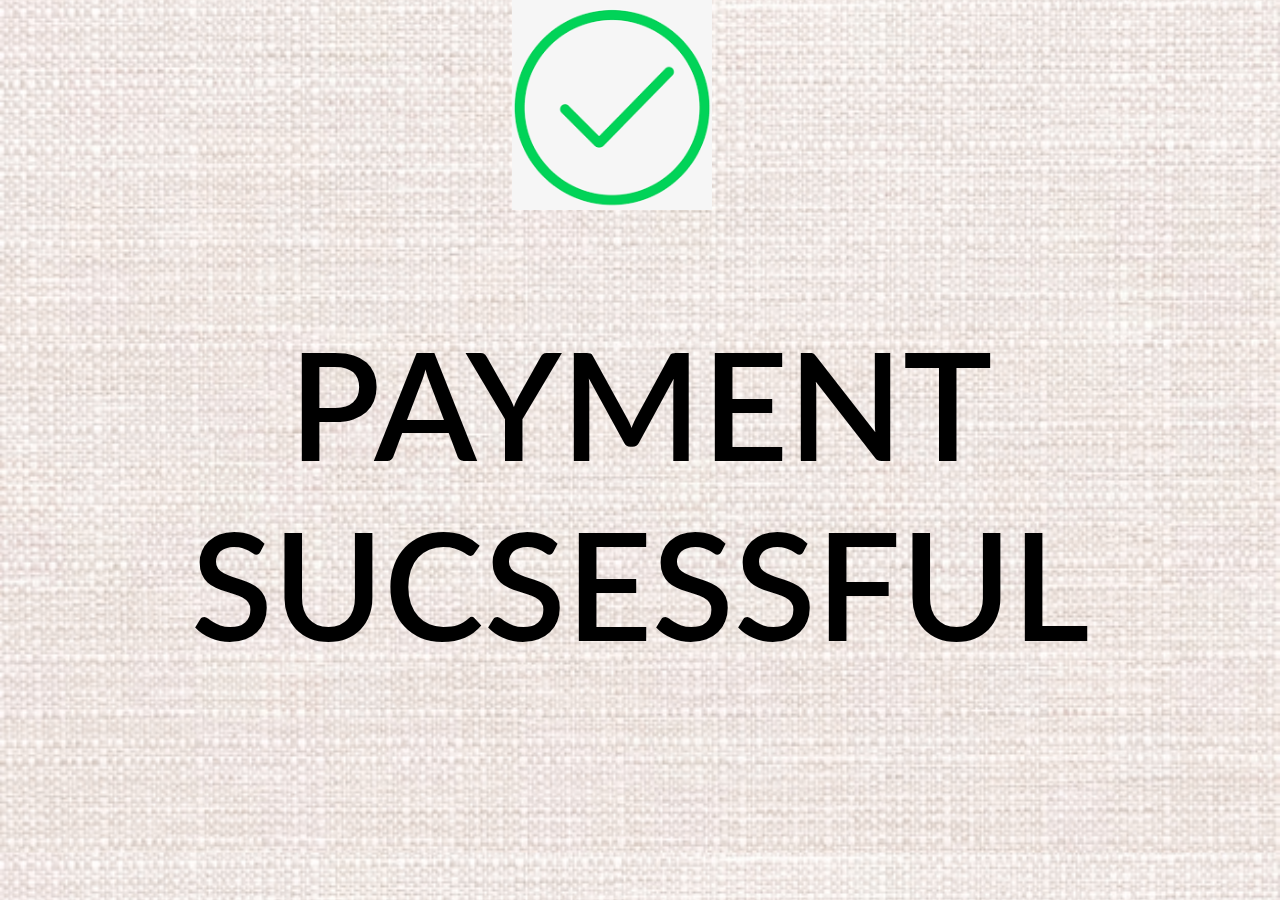
<file: pay.html>
<!DOCTYPE html>
<html lang="en">
<head>
    <meta charset="UTF-8">
    <meta name="viewport" content="width=device-width, initial-scale=1.0">
    <link rel="stylesheet" href="style.css">
    <link rel="stylesheet" href="https://use.fontawesome.com/releases/v5.4.2/css/all.css">
    <title>Payment</title>
</head>
<body>
  <!--------------  <img src="img/Paymentsuccessful21.png" alt="" class="pay">---------------->
  <img src="/img/pay.png" alt="" class="payimage">
  <h1 style="font-size: 150px; color: black; font-weight: 600;text-align: center; margin-top: 100px;">PAYMENT SUCSESSFUL</h1>
</body>
</html>
</file>
<file: style.css>
@import url('https://fonts.googleapis.com/css2?family=Lato:wght@300;400;700&display=swap');

*,
*::after{
margin:0;
padding:0;
box-sizing: border-box;
}
:root{
    --after-content:'2';
}

body{
    width:100vw;
    background-image: url("img/pastel-brown-linen-textile-textured-background_53876-104799.jpg");
    background-size: cover;
    font-family: 'Lato', sans-serif;
}
header{
    position: fixed;
    left:0;
    right:0;
    top:0;
    height:12vh;
    background-color: rgba(49, 248, 215, 0.482);
    display: flex;
    justify-content: space-around;
    align-items: center;
}
h1{
    color: #fff;
}
.cart-box{
    width:26% !important;
    position: absolute;
    left:72%;
    top:25%;
    /* border:solid 1px blue; */
    padding:10px 20px;
}
h2{
    font-size: x-large;
    padding:15px 10px;
}

.cart-wrapper{
    overflow-y: auto;
    max-height: 350px;
    width:24vw;
}
.subtotal{
    text-align: right;
    padding:5%;
}
.checkout, .view-cart{
    width:95%;
    text-align: center;
    cursor: pointer;
    background-color: brown;
    font-size: large;
    color: #fff;
    margin:10px auto;
    padding:10px 15px;
}
.view-cart{
    background-color: #fff;
    border: 2px solid brown;
    color: brown;
}
.cart-icon{
    text-align: right;
}

.cart-item{
  display:grid;
  grid-template-columns: 3fr 6fr 1fr;
  padding:5% 2%;
  border-bottom:solid 1px lightgray;  
}

.cart-item img{
    width:100%;
}
.cart-item .details{
    padding-left:10%;
}

.cart-item h3{
  text-align: left; 
  margin-bottom:5%; 
}

.cart-item .price{
display: block;
text-align: right;
margin-top: 35%; 
  }
  
 .quantity{
     display: block;
     margin-top:5%;
 } 

 .fa-window-close{
     color: brown;
 }
 .cancel{
     text-align: right;
 }
 .whole-cart-window{
     border: solid lightgray 1px;
     border-top:none;
     position: fixed;
     top:12vh;
     background-color: #fff;
     margin-right:2%;
 }

 .hide{
     display: none;
 }
.non-empty::after{
  content: var(--after-content);
  font-size: 25px;
  width:25px;
  display: inline-block;
  text-align: center;
  position: relative;
  top:-20px;
  right:20%;
  background-color: red;
  border-radius: 50%;
}

.card-wrapper{
    display: flex;
    flex-wrap: wrap;
    margin-top: 5%;
}
.card-item{
    display: flex;
    flex-direction: column;
    min-width: 500px;
    height:600px;
    justify-content: center;
    align-items: center;
}
.card-item img{
    width:45%;
}
.card-item .details{
    text-align: center;    
}
.card-item p,.card-item h3 {
    margin-top:10px;   
}
.card-item span{
    display: block;
    margin-top:10px;
}
.add-to-cart-btn{
    width: fit-content;
    margin:auto;
    /* margin-top:10px; */
    padding: 10px 15px;
    cursor: pointer;
    background-color: rgb(36, 13, 13);
    border-radius: 3px;
    font-size: large;
    color:#fff
}
a{
    text-decoration: none;
    color: #fff;
}
.pay{
    width: 80%;
    margin-left: 10%;
}
.payimage{
    width: 200px;
    align-items:center ;
    margin-left: 40%;
}
</file>
